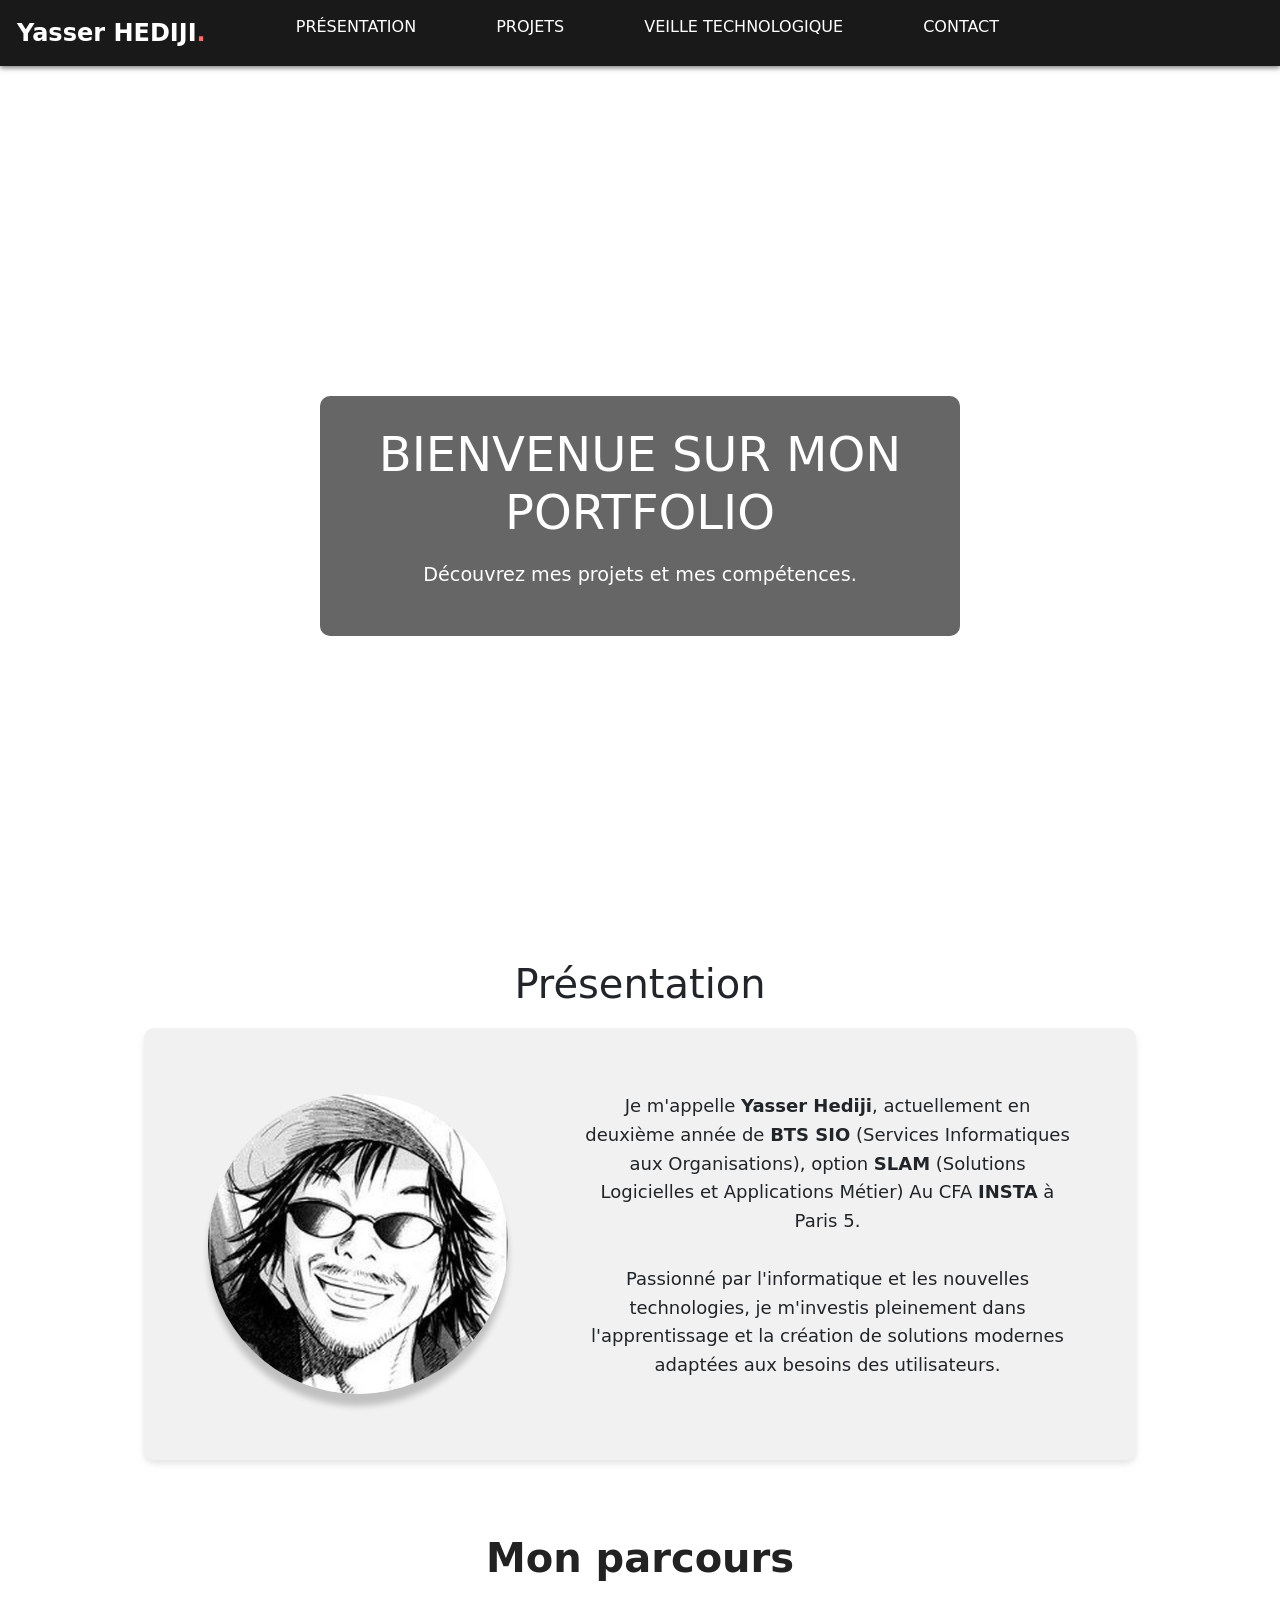
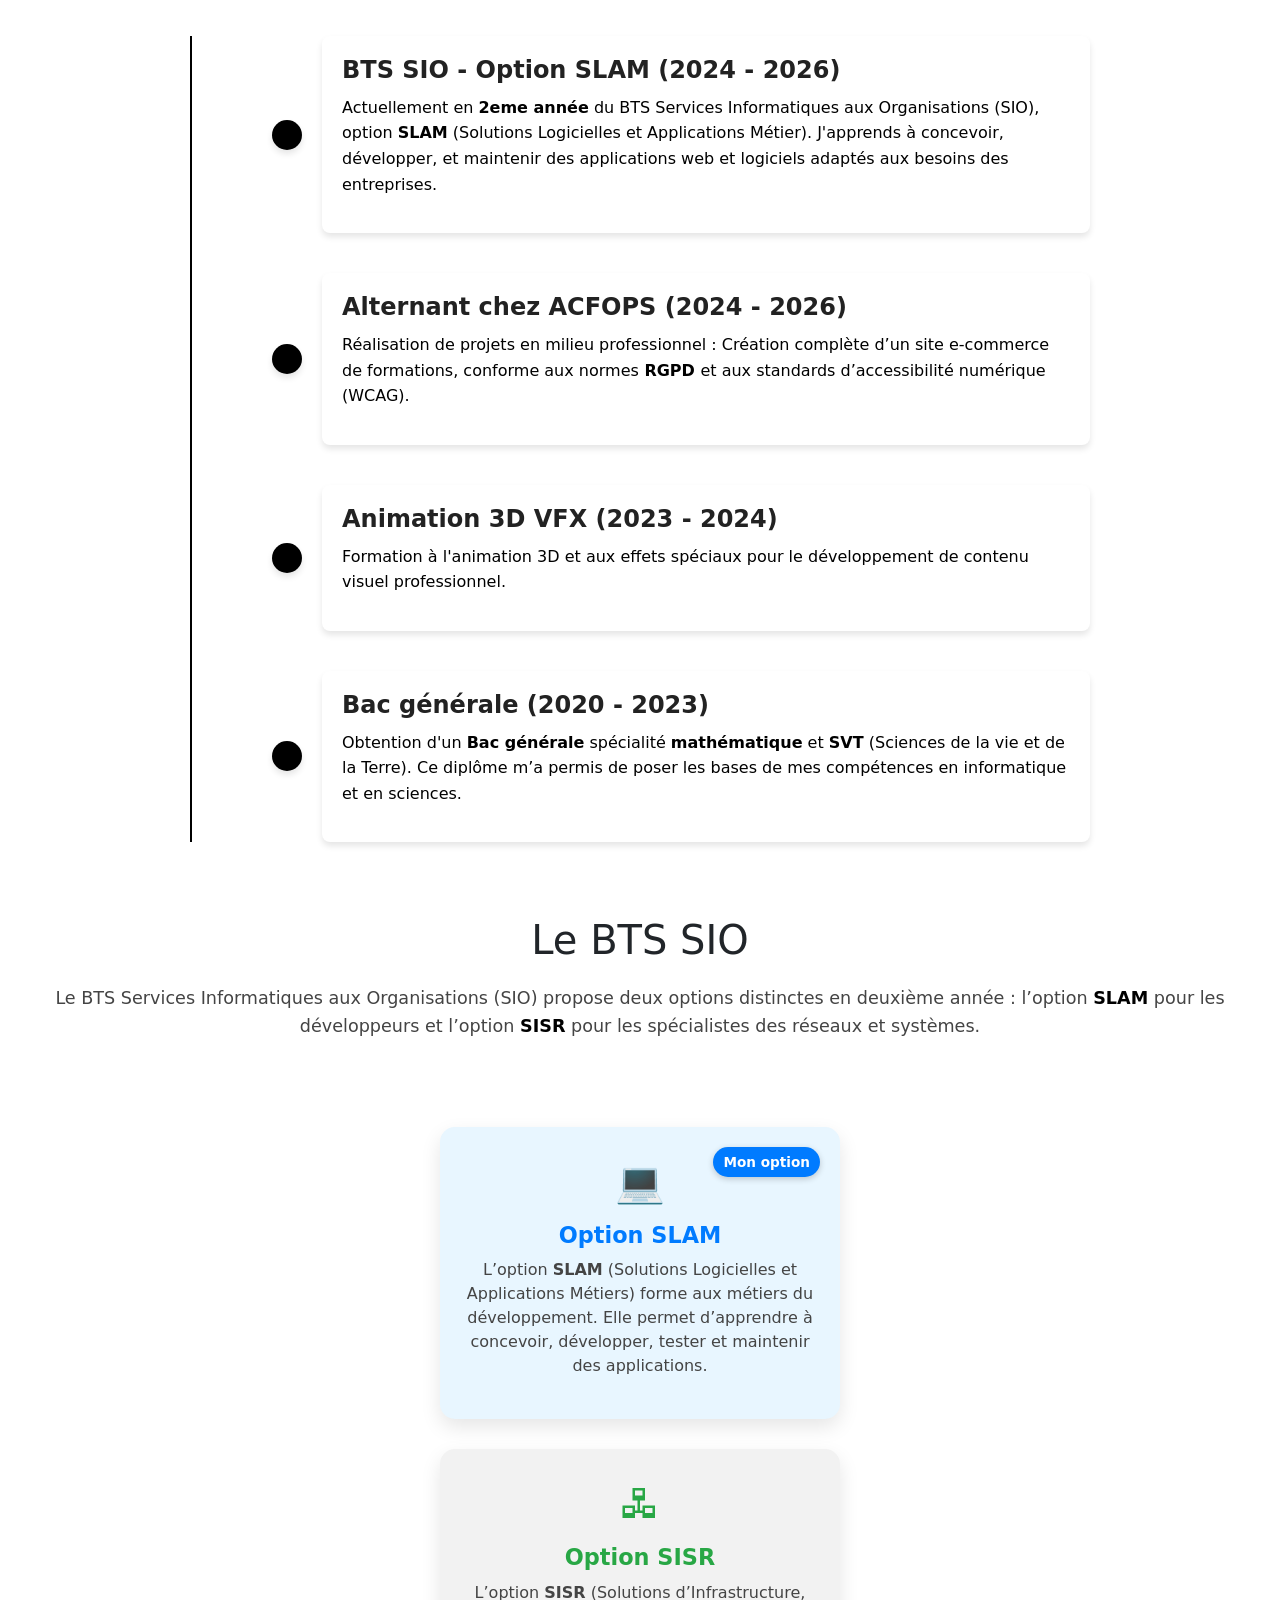
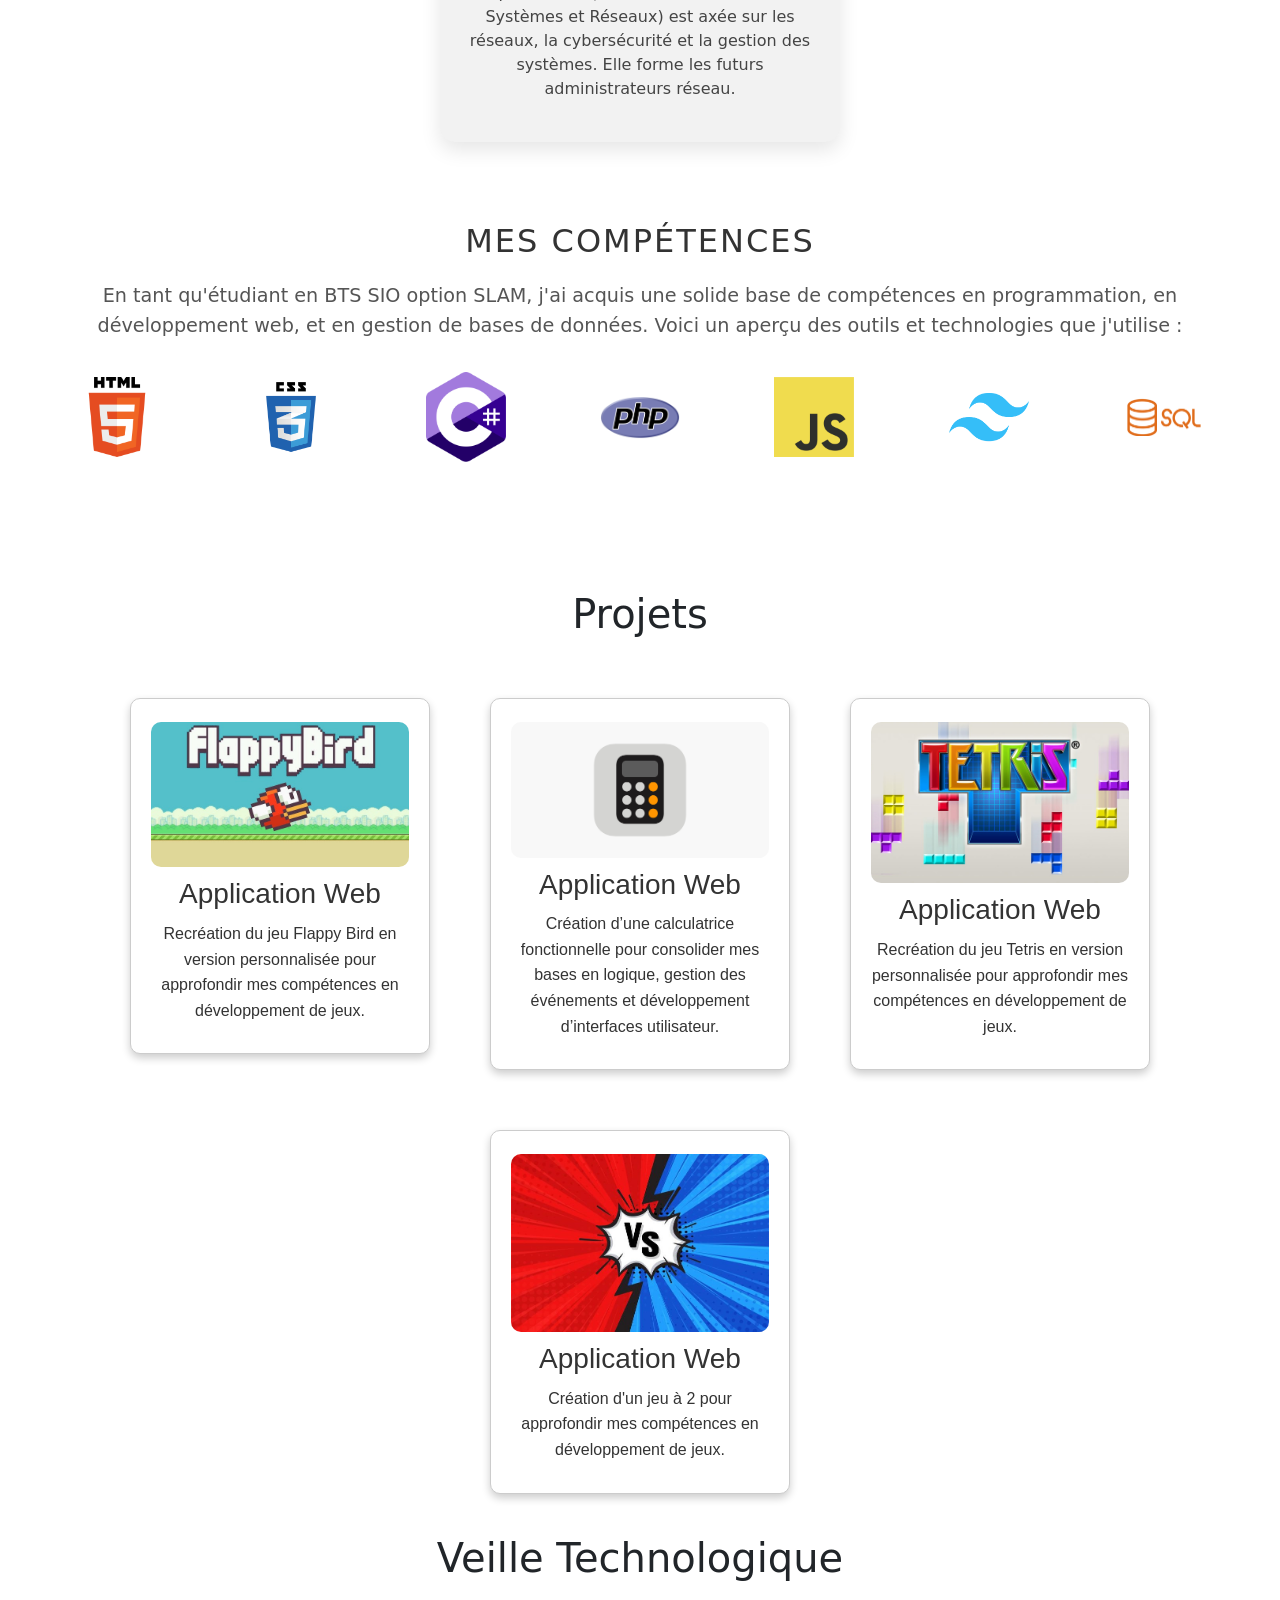
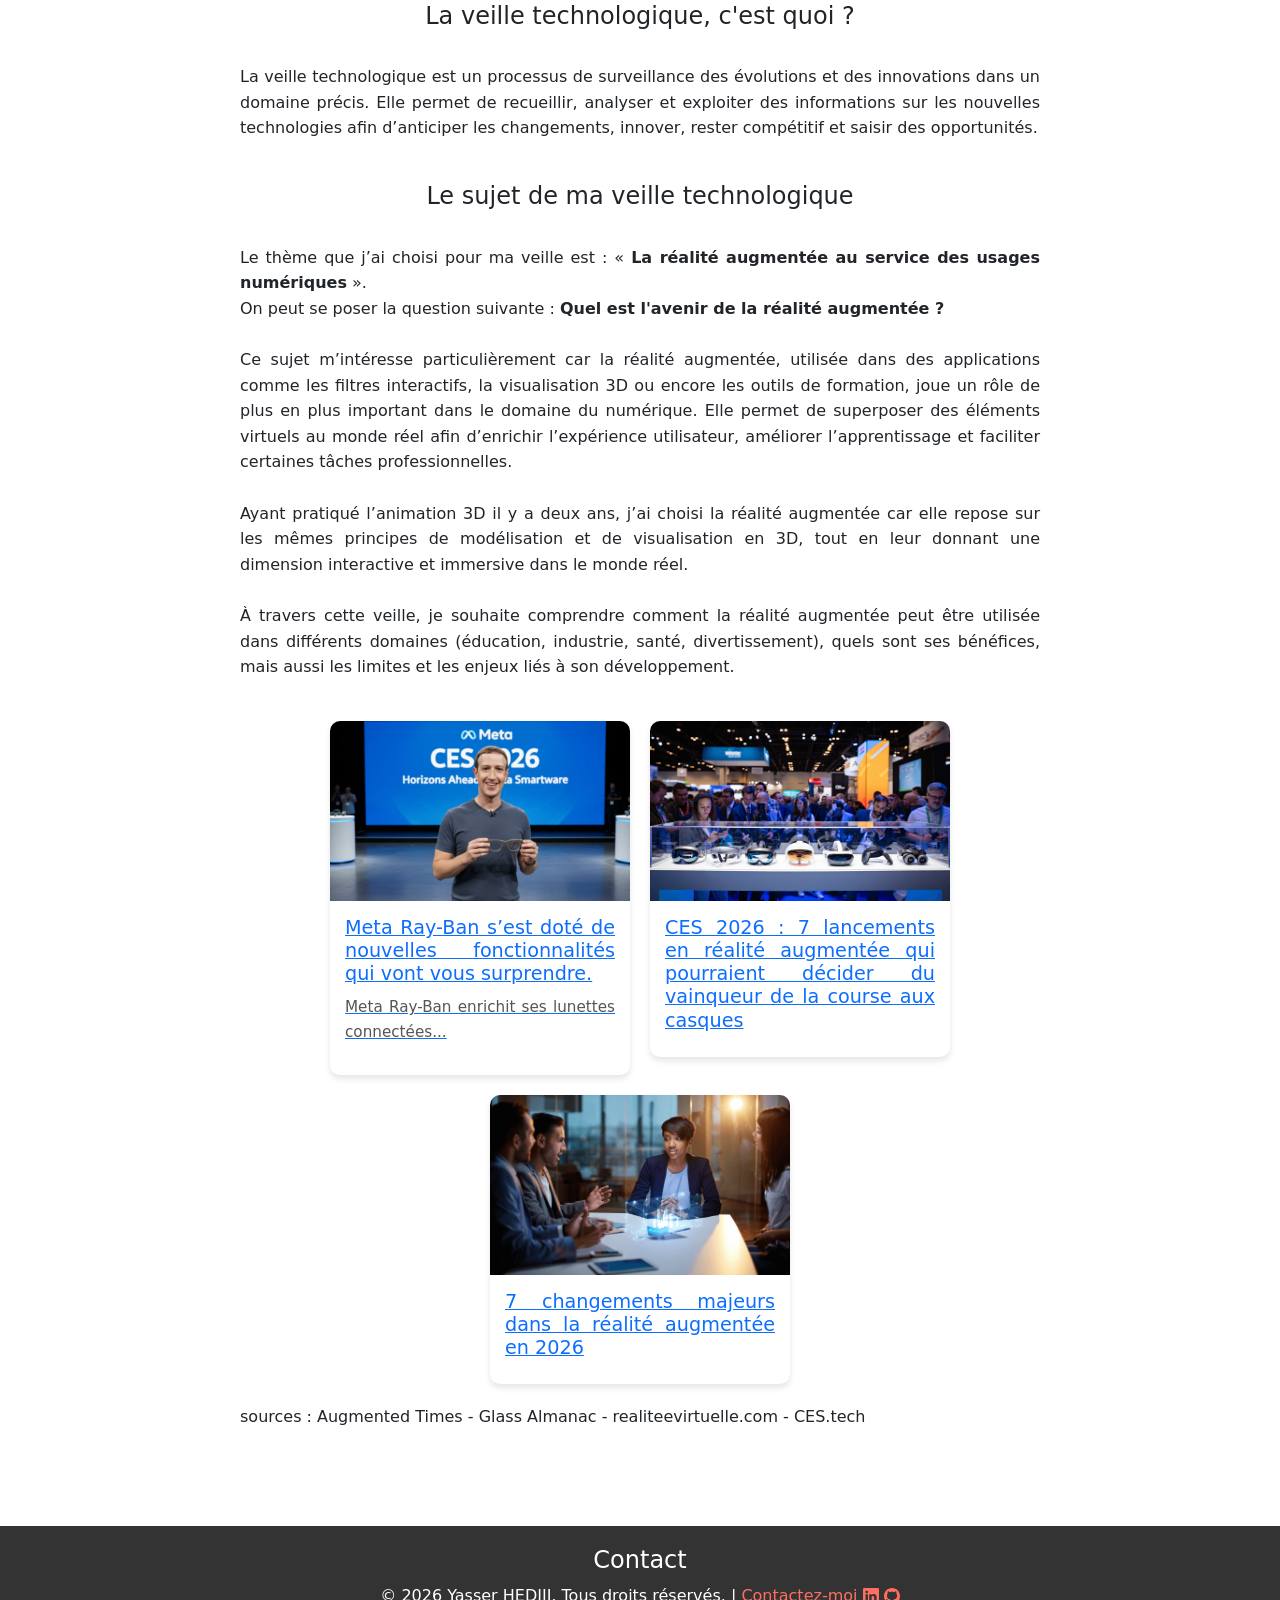
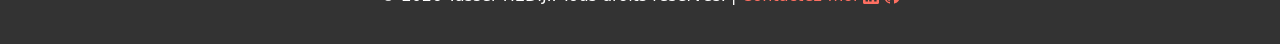
<file: index.html>
<!DOCTYPE html>
<html lang="fr">
<head>
    <meta charset="UTF-8">
    <meta name="viewport" content="width=device-width, initial-scale=1.0">
    <meta name="description" content="Portfolio de Yasser, Développeur web et Designer. Découvrez mes projets et mes compétences.">
    <title>Portfolio - Yasser</title>
    <link rel="stylesheet" href="style.css">
    <link href="https://cdn.jsdelivr.net/npm/bootstrap@5.3.3/dist/css/bootstrap.min.css" rel="stylesheet" integrity="sha384-QWTKZyjpPEjISv5WaRU9OFeRpok6YctnYmDr5pNlyT2bRjXh0JMhjY6hW+ALEwIH" crossorigin="anonymous">
    <script src="https://cdn.jsdelivr.net/npm/bootstrap@5.3.3/dist/js/bootstrap.bundle.min.js" integrity="sha384-YvpcrYf0tY3lHB60NNkmXc5s9fDVZLESaAA55NDzOxhy9GkcIdslK1eN7N6jIeHz" crossorigin="anonymous"></script>
    
</head>



<body>
    <!-- HEADER -->
    <header>
        <nav class="top-nav">
            <div class="nav-container">
                <div class="logo">
                    Yasser HEDIJI<span>.</span>
                </div>
                
                
                <ul class="nav-links">
                    <li><a href="#about">Présentation</a></li>
                    <li><a href="#projects">Projets </a> </li>
                    <li><a href="#veille">Veille technologique</a></li>
                    <li><a href="#contact">Contact</a></li>
                </ul>
            </div>
            
        </nav>
        <div class="hero-section">
            <video autoplay muted loop playsinline class="background-video">
                <source src="video.mp4" type="video/mp4">
                Votre navigateur ne supporte pas les vidéos HTML5.
            </video>
            <div class="hero-content">
                <h1>Bienvenue sur mon Portfolio</h1>
                <p>Découvrez mes projets et mes compétences.</p>
            </div>
        </div>
    </header>

    <!-- MAIN SECTION -->
    <main>
        <section class="main-section" id="about">
        
        </div>
        <!-- Texte de présentation -->

        <h2>Présentation</h2>
        <div class="about-text">
            <div style="display: flex; align-items: center; justify-content: center; text-align: center;">
    <div class="about-image">
        <img src="images/Kenji.jpg" alt="Photo de Yasser" class="profile-photo">
    </div>

    <p style="font-size: 18px; line-height: 1.6;">
        Je m'appelle <strong>Yasser Hediji</strong>, actuellement en deuxième année de <strong>BTS SIO</strong> (Services Informatiques aux Organisations), 
        option <strong>SLAM</strong> (Solutions Logicielles et Applications Métier) Au CFA <strong>INSTA</strong> à Paris 5.
        <br/>
        <br/>
        Passionné par l'informatique et les nouvelles technologies, je m'investis pleinement dans l'apprentissage et la création de solutions modernes adaptées aux besoins des utilisateurs.
        <br />
    </p>
</div>
            </div>
            <br/>
            <section class="mon-parcours" id="parcours">
                <h2>Mon parcours</h2>
                <br/>
                <div class="timeline">
                    <!-- Étape 1 -->
                    <div class="timeline-item">
                        <div class="timeline-icon">
                            <i class="bi bi-mortarboard"></i>
                        </div>
                        <div class="timeline-content">
                            <h3>BTS SIO - Option SLAM (2024 - 2026)</h3>
                            <p>Actuellement en <strong>2eme année</strong> du BTS Services Informatiques aux Organisations (SIO), option <strong>SLAM</strong> (Solutions Logicielles et Applications Métier). J'apprends à concevoir, développer, et maintenir des applications web et logiciels adaptés aux besoins des entreprises.</p>
                        </div>
                    </div>
                    <!-- Étape 2 -->
                    <div class="timeline-item">
                        <div class="timeline-icon">
                            <i class="bi bi-building"></i>
                        </div>
                        <div class="timeline-content">
                            <h3>Alternant chez ACFOPS (2024 - 2026)</h3>
                            <p>Réalisation de projets en milieu professionnel : Création complète d’un site e-commerce de formations, conforme aux normes<strong> RGPD </strong> et aux standards d’accessibilité numérique (WCAG).</p>
                        </div>
                    </div>
                    <div class="timeline-item">
                        <div class="timeline-icon">
                            <i class="bi bi-laptop"></i>
                        </div>
                        <div class="timeline-content">
                            <h3>Animation 3D VFX (2023 - 2024)</h3>
                            <p>Formation à l'animation 3D et aux effets spéciaux pour le développement de contenu visuel professionnel.</p>
                        </div>
                    </div>
                    <!-- Étape 3 -->
                    <div class="timeline-item">
                        <div class="timeline-icon">
                            <i class="bi bi-laptop"></i>
                        </div>
                        <div class="timeline-content">
                            <h3>Bac générale (2020 - 2023)</h3>
                            <p>Obtention d'un <strong>Bac générale</strong> spécialité <strong>mathématique</strong> et <strong>SVT</strong> (Sciences de la vie et de la Terre). 
                                Ce diplôme m’a permis de poser les bases de mes compétences en informatique et en sciences.</p>
                        </div>
                    </div>
                </div>
            </section>
        <br />

        
        <section class="bts-presentation">
        <h2>Le BTS SIO</h2>
        <div class="bts-content" style="display: flex; flex-direction: column; align-items: center;">
            <div class="bts-text" style="text-align: center; margin-bottom: 40px;">
                <p>
                Le BTS Services Informatiques aux Organisations (SIO) propose deux options distinctes en deuxième année :
                l’option <strong>SLAM</strong> pour les développeurs et l’option <strong>SISR</strong> pour les spécialistes des réseaux et systèmes.
                </p>
            </div>

        <div class="bts-cards-container" style="display: flex; flex-direction: column; gap: 30px; align-items: center; width: 100%;">
            
            <!-- Carte SLAM -->
            <div class="bts-card slam" style="width: 90%; max-width: 400px; background: #e8f6ff; border-radius: 15px; padding: 25px; box-shadow: 0 8px 20px rgba(0,0,0,0.1); position: relative; text-align: center;">
                <div style="font-size: 2.5rem; color: #007bff; margin-bottom: 10px;">
                    💻
                </div>
                <h3 style="color: #007bff;">Option SLAM</h3>
                <p>
                    L’option <strong>SLAM</strong> (Solutions Logicielles et Applications Métiers) forme aux métiers du développement. 
                    Elle permet d’apprendre à concevoir, développer, tester et maintenir des applications.
                </p>
                <span style="position: absolute; top: 20px; right: 20px; background-color: #007bff; color: white; padding: 5px 10px; border-radius: 20px; font-size: 0.85rem;">
                    Mon option
                </span>
            </div>

            <!-- Carte SISR -->
            <div class="bts-card sisr" style="width: 90%; max-width: 400px; background: #f2f2f2; border-radius: 15px; padding: 25px; box-shadow: 0 8px 20px rgba(0,0,0,0.1); text-align: center;">
                <div style="font-size: 2.5rem; color: #28a745; margin-bottom: 10px;">
                    🖧
                </div>
                <h3 style="color: #28a745;">Option SISR</h3>
                <p>
                    L’option <strong>SISR</strong> (Solutions d’Infrastructure, Systèmes et Réseaux) est axée sur les réseaux, la cybersécurité et la gestion des systèmes. 
                    Elle forme les futurs administrateurs réseau.
                </p>
            </div>

                </div>
            </div>
        </section>
        
        


        <section class="main-section" id="skills">
            <h2>Mes Compétences</h2>
            <div class="skills-intro">
                <p>
                    En tant qu'étudiant en BTS SIO option SLAM, j'ai acquis une solide base de compétences en programmation, en développement web, 
                    et en gestion de bases de données. Voici un aperçu des outils et technologies que j'utilise :
                </p>
            </div>
            <div class="skills-logos">
                <img src="images/image-projets/HTML5_logo_and_wordmark.svg.png"alt="HTML5" title="HTML5">
                <img src="images/image-projets/css3-logo-png-transparent.png" alt="CSS3" title="CSS3">
                <img src="images/image-projets/Logo_C_sharp.svg.png" alt="Csharp" title="Csharp">
                <img src="images/image-projets/terraform-logo.png" alt="PHP" title="PHP">
                <img src="images/image-projets/Ansible_Logo.png" alt="JavaScript" title="JavaScript">
                <img src="images/image-projets/SQLite370.svg.png" alt="Tailwind" title="Tailwind">
                <img src="images/image-projets/Sql_data_base_with_logo.svg.png" alt="SQL" title="SQL">
                
            </div>
        </section>
        


        <br/>
        <br/>

        <section class="projects" id="projects">
            <h2>Projets</h2>
        
            <div class="project-container">
        
                <a href="projets/Flappy/index.html" target="_blank" rel="noopener noreferrer">
                    <div class="project-card">
                        <img src="images/image-projets/hq720.jpg" alt="Projet 1">
                        <h3>Application Web</h3>
                        <p>Recréation du jeu Flappy Bird en version personnalisée pour approfondir mes compétences en développement de jeux.</p>
                    </div>
                </a>
        
                <a href="projets/Calculatrice/calculatrice.html" target="_blank" rel="noopener noreferrer">
                    <div class="project-card">
                        <img src="images/image-projets/1200x630wa.png" alt="Projet 2">
                        <h3>Application Web</h3>
                        <p>Création d’une calculatrice fonctionnelle pour consolider mes bases en logique, gestion des événements et développement d’interfaces utilisateur.</p>
                    </div>
                </a>
        
                <a href="projets/Projet_tetris/index.html" target="_blank" rel="noopener noreferrer">
                    <div class="project-card">
                        <img src="images/image-projets/Tetris-01.jpg" alt="Projet 3">
                        <h3>Application Web</h3>
                        <p>Recréation du jeu Tetris en version personnalisée pour approfondir mes compétences en développement de jeux.</p>
                    </div>
                </a>
                <a href="projets/index.php" target="_blank" rel="noopener noreferrer">
                    <div class="project-card">
                        <img src="images/image-projets/1v1.jpg" alt="Projet 4">
                        <h3>Application Web</h3>
                        <p>Création d'un jeu à 2 pour approfondir mes compétences en développement de jeux.</p>
                    </div>
                </a>
        
            </div>
        
        </section>
    <section class="main-veille" id="veille" style="max-width: 1200px; margin: 0 auto; line-height: 1.6; text-align: justify;">
    <h2 style="text-align: center; margin-bottom: 20px;">Veille Technologique</h2>

    <div style="display: flex; justify-content: center; align-items: center; margin: 20px 0;">

        <div style="display: flex; flex-direction: column; align-items: center; width: 100%;">
            <h4>La veille technologique, c'est quoi ?</h4><br>
            <div style="max-width: 800px;">
                <p>
                    La veille technologique est un processus de surveillance des évolutions et des innovations dans un domaine précis. Elle permet de recueillir, analyser et exploiter des informations sur les nouvelles technologies afin d’anticiper les changements, innover, rester compétitif et saisir des opportunités.<br><br>
                    <h4>Le sujet de ma veille technologique</h4><br>
                    Le thème que j’ai choisi pour ma veille est : « <strong>La réalité augmentée au service des usages numériques</strong> ».<br>
                    On peut se poser la question suivante : <strong>Quel est l'avenir de la réalité augmentée ?</strong><br><br>
                    Ce sujet m’intéresse particulièrement car la réalité augmentée, utilisée dans des applications comme les filtres interactifs, la visualisation 3D ou encore les outils de formation, joue un rôle de plus en plus important dans le domaine du numérique. Elle permet de superposer des éléments virtuels au monde réel afin d’enrichir l’expérience utilisateur, améliorer l’apprentissage et faciliter certaines tâches professionnelles.<br><br>
                    Ayant pratiqué l’animation 3D il y a deux ans, j’ai choisi la réalité augmentée car elle repose sur les mêmes principes de modélisation et de visualisation en 3D, tout en leur donnant une dimension interactive et immersive dans le monde réel.
                    <br><br>
                    À travers cette veille, je souhaite comprendre comment la réalité augmentée peut être utilisée dans différents domaines (éducation, industrie, santé, divertissement), quels sont ses bénéfices, mais aussi les limites et les enjeux liés à son développement.
                    <br><br>
                </p>
                <div class="veille-cards-container">
                    <a href="https://realitevirtuelle.com/meta-ray-ban-fonctionnalites/?utm_source=chatgpt.com" target="_blank" rel="noopener noreferrer">
                        <div class="veille-card">
                            <img src="images/image-projets/meta.webp" alt="Meta Ray-Ban">
                            <div class="veille-card-content">
                                <h3>Meta Ray-Ban s’est doté de nouvelles fonctionnalités qui vont vous surprendre.</h3>
                                <p>Meta Ray-Ban enrichit ses lunettes connectées...</p>
                            </div>
                        </div>
                    </a>
                    <a href="https://glassalmanac.com/7-ar-launches-at-ces-2026-that-reveal-who-wins-the-headset-race-in-2026/?utm_source=chatgpt.com" target="_blank" rel="noopener noreferrer">
                        <div class="veille-card">
                            <img src="images/image-projets/glasses.png" alt="CES 2026">
                            <div class="veille-card-content">
                                <h3>CES 2026 : 7 lancements en réalité augmentée qui pourraient décider du vainqueur de la course aux casques</h3>
                            </div>
                        </div>
                    </a>
                    <a href="https://glassalmanac.com/7-augmented-reality-shifts-in-2026-revealed-heres-what-changes-now/?utm_source=chatgpt.com" target="_blank" rel="noopener noreferrer">
                        <div class="veille-card">
                            <img src="images/image-projets/2026.png" alt="AR 2026">
                            <div class="veille-card-content">
                                <h3>7 changements majeurs dans la réalité augmentée en 2026</h3>
                            </div>
                        </div>
                    </a>
                </div>
                <p style="margin-top:20px;">sources : Augmented Times - Glass Almanac - realiteevirtuelle.com - CES.tech</p>
            </div>
        </div>
</div>


    </main>

    <footer id="contact">
        <h2>Contact</h2>
        <p>© 2026 Yasser HEDIJI. Tous droits réservés. | <a href="mailto:yasser.hediji@gmail.com">Contactez-moi</a><a href="https://www.linkedin.com" target="_blank" rel="noopener noreferrer" aria-label="Lien vers mon profil LinkedIn">
            <svg xmlns="http://www.w3.org/2000/svg" width="16" height="16" fill="currentColor" class="bi bi-linkedin" viewBox="0 0 16 16">
                <path d="M0 1.146C0 .513.526 0 1.175 0h13.65C15.474 0 16 .513 16 1.146v13.708c0 .633-.526 1.146-1.175 1.146H1.175C.526 16 0 15.487 0 14.854zm4.943 12.248V6.169H2.542v7.225zm-1.2-8.212c.837 0 1.358-.554 1.358-1.248-.015-.709-.52-1.248-1.342-1.248S2.4 3.226 2.4 3.934c0 .694.521 1.248 1.327 1.248zm4.908 8.212V9.359c0-.216.016-.432.08-.586.173-.431.568-.878 1.232-.878.869 0 1.216.662 1.216 1.634v3.865h2.401V9.25c0-2.22-1.184-3.252-2.764-3.252-1.274 0-1.845.7-2.165 1.193v.025h-.016l.016-.025V6.169h-2.4c.03.678 0 7.225 0 7.225z"/>
            </svg>
        </a>
        <a href="https://github.com" target="_blank" rel="noopener noreferrer" aria-label="Lien vers mon profil LinkedIn">
        <svg xmlns="http://www.w3.org/2000/svg" width="16" height="16" fill="currentColor" class="bi bi-github" viewBox="0 0 16 16">
            <path d="M8 0C3.58 0 0 3.58 0 8c0 3.54 2.29 6.53 5.47 7.59.4.07.55-.17.55-.38 0-.19-.01-.82-.01-1.49-2.01.37-2.53-.49-2.69-.94-.09-.23-.48-.94-.82-1.13-.28-.15-.68-.52-.01-.53.63-.01 1.08.58 1.23.82.72 1.21 1.87.87 2.33.66.07-.52.28-.87.51-1.07-1.78-.2-3.64-.89-3.64-3.95 0-.87.31-1.59.82-2.15-.08-.2-.36-1.02.08-2.12 0 0 .67-.21 2.2.82.64-.18 1.32-.27 2-.27s1.36.09 2 .27c1.53-1.04 2.2-.82 2.2-.82.44 1.1.16 1.92.08 2.12.51.56.82 1.27.82 2.15 0 3.07-1.87 3.75-3.65 3.95.29.25.54.73.54 1.48 0 1.07-.01 1.93-.01 2.2 0 .21.15.46.55.38A8.01 8.01 0 0 0 16 8c0-4.42-3.58-8-8-8"/>
        </svg>
        </a></p>
    </footer>
</body>
</file>
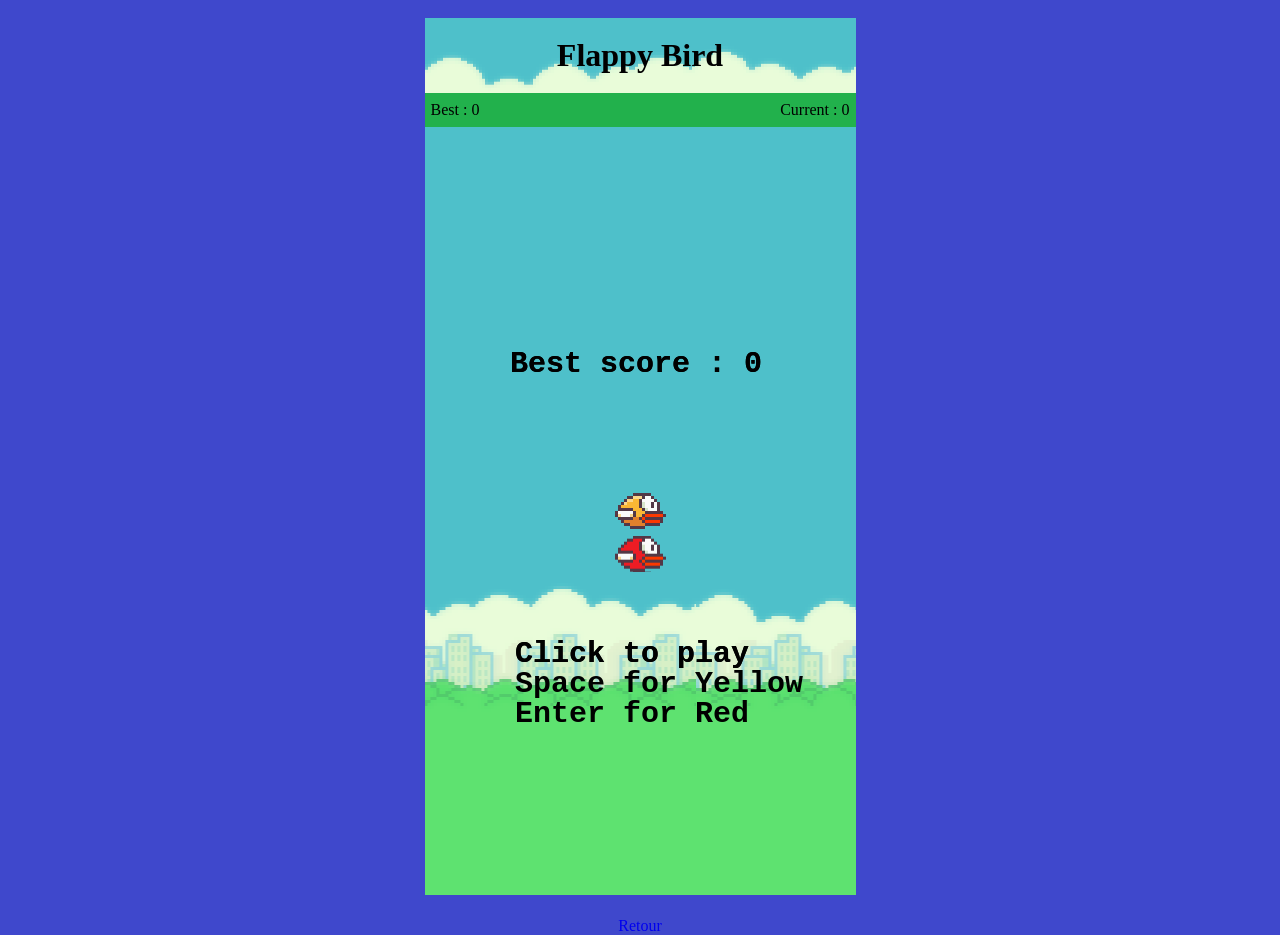
<file: projets/Flappy/index.html>
<!DOCTYPE html>
<html lang="fr">
    <head>
        <meta charset="UTF-8">
        <meta name="viewport" content="width=device, intial-scale=1.0">
        <meta http-equiv="X-UA-Compatible" content="ie=edge">
        
        <title>Flappy</title>

        <link href="styles.css" rel="stylesheet">
    </head>

    <body>
        <br>
        <header>
            <h1>Flappy Bird</h1>
            <div class="score-container">
                <div id="bestScore"></div>
                <div id="currentScore"></div>
            </div>
        </header>

        <canvas id="canvas" width="431" height="768"></canvas>

        <script src="script.js" type="text/javascript"></script>

        <br><br>
        <a style="text-decoration: none;" href="#">Retour</a>
    </body>
</html>
</file>
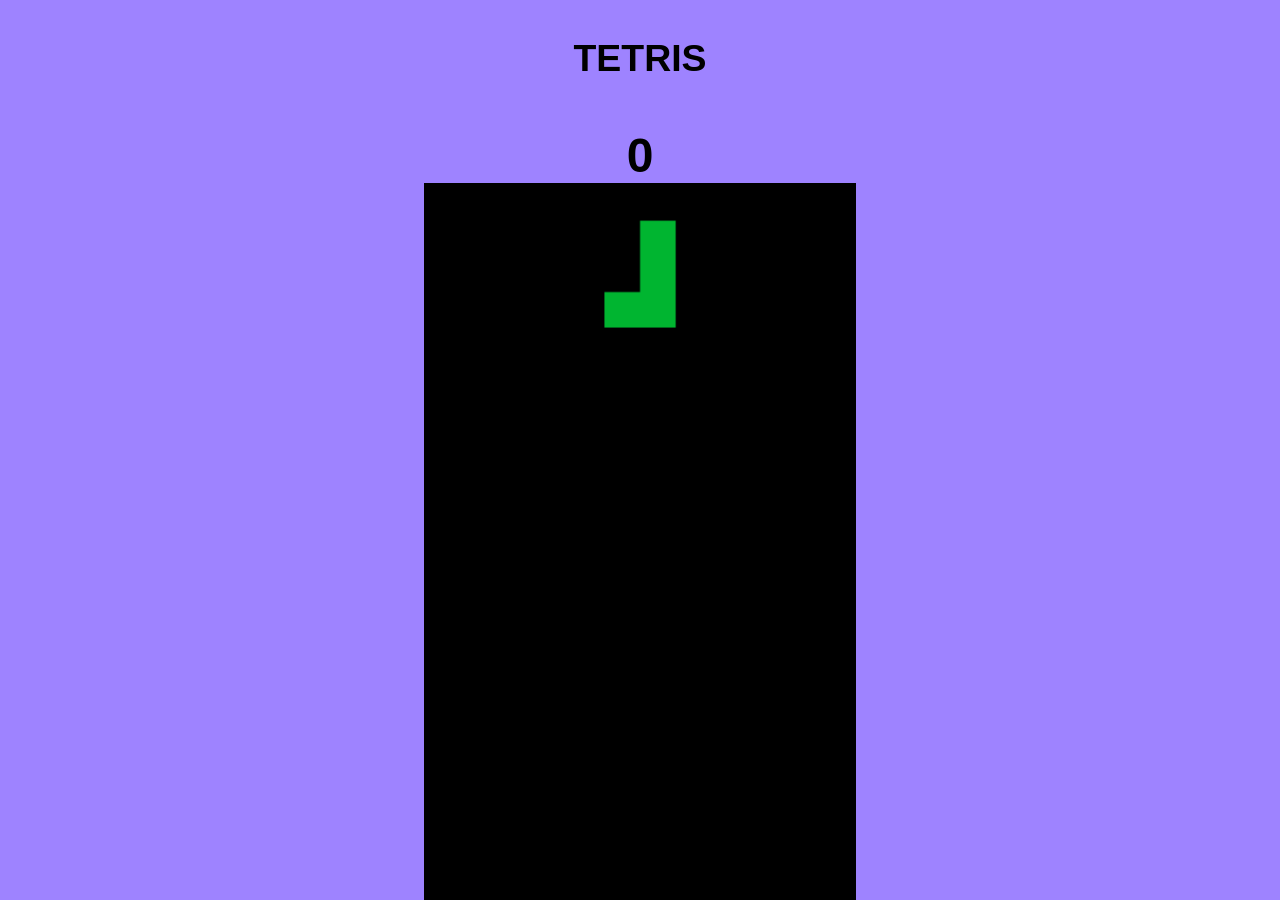
<file: projets/Projet_tetris/index.html>
<!DOCTYPE html>
<html lang="fr">
<head>
    <meta charset="UTF-8">
    <meta name="viewport" content="width-device-width, initial-scale-1.0">
    <title>TETRIS</title>
    <style>
        body{
            background: rgb(158, 131, 255);
            color: black;
            font-family: sans-serif;
            font-size: 2em;
            text-align: center;
            margin: 0;
            display: flex;
            flex-direction: column;
            align-items: center;
            justify-content: center;
            height: 100vh;
        }
        canvas{
            height: 90vh;
            max-width: 100%;
            border: 2px solid black;
        }
        #score {
            margin-top: 10px;
            font-size: 1.5em;
            font-weight: bold;
        }
    </style>
</head>
<body>
    <h3>TETRIS</h3>
    <div id="score">Score: 0</div>
    <canvas id="tetris" width="240" height="400"></canvas>

    <script src="tetris2.js"></script>
</body>
</html>
</file>
<file: style.css>
h4 {
    text-align: center;
    width: 100%;
}
html {
    scroll-behavior: smooth;
}

/* Général */
body {
    text-align: left; /* Texte aligné à gauche globalement */
    font-family: Arial, sans-serif;
    line-height: 1.6;
    margin: 0;
    padding: 0;
    background-color: #fff;
    color: #333;
}

h1, h2 {
    margin: 0;
    font-weight: 700;
}

p {
    line-height: 1.6;
}

/* Header */
header {
    position: relative;
    width: 100%;
    height: 100vh;
    overflow: hidden;
    color: #fff;
}

.top-nav {
    display:flex;
    justify-content: center; /* Centre tout le contenu */
    align-items:center;
    position: sticky;
    top: 0;
    width: 100%;    
    padding: 15px 17px;
    background-color: rgba(0, 0, 0, 0.9);
    z-index: 1000;
    box-shadow: 0 2px 5px rgba(0, 0, 0, 0.5);
    
}

.nav-links li a {
    text-decoration: none; /* Supprime le soulignement des liens */
    color: rgb(230, 9, 9); /* Couleur du texte */
    font-size: 1rem; /* Taille de la police */
    font-weight: 1000; /* Poids de la police */
    transition: color 0.3s ease; /* Animation sur le changement de couleur */
    
}

.nav-container {
    display: flex;
    justify-content:flex-start;
    align-items:start;
    width: 90%; /* Limite la largeur totale de la navigation */
    max-width: 1200px; /* Fixe une largeur maximum */
    margin-left: +800px;
    gap: 30px;
    
}

/* Style du dropdown */
.dropdown-menu {
    display: none;
    position: absolute;
    background: #0eb70c;
    list-style: none;
    top: 100%;
    left: 0;
    min-width: 150px;
    padding: 0;
    border-radius: 5px;
}

.dropdown-menu li {
    padding: 10px 15px;
}

.dropdown-menu li a {
   
    display: block;
}

.dropdown:hover .dropdown-menu {
    display: block;
}


.logo {
    display: flex; /* Permet de disposer les éléments en ligne */
    align-items: center; /* Aligne verticalement au centre */
    gap: 10px; /* Espace entre les éléments */
    margin: 0; /* Supprime les marges */
    padding: 0; /* Supprime les paddings */
    display: inline-block; /* Garde le logo en ligne avec d'autres éléments */
    left: 50; /* Place le logo tout à gauche */
}


.logo a:hover {
    transform: scale(5); /* Agrandissement au survol */
    color: #ff6f61; /* Couleur différente au survol */
}

/* Animation d'apparition */
.logo a svg {
    animation: fade-in 0.5s ease forwards;
    opacity: 0;
}

@keyframes fade-in {
    0% {
        transform: scale(0.8);
        opacity: 0;
    }
    100% {
        transform: scale(1);
        opacity: 1;
    }
}
/* Ajout d’un effet d’ombre au survol */
.logo a svg:hover {
    filter: drop-shadow(0 4px 6px rgba(0, 0, 0, 0.2));
}



.top-nav .logo {
    font-size: 1.5rem;
    font-weight: 700;
    color: #fff;
    margin-left: -800px;
}

.top-nav .logo span {
    color: #ff6f61;
}


.top-nav .nav-links {
    list-style: none;
    display: flex;
    gap: 20px;
    margin: 0;
    padding: 0;
}

.nav-links li a {
    text-decoration: none; /* Supprime le soulignement des liens */
    color: white; /* Couleur du texte */
    font-size: 1rem; /* Taille de la police */
    font-weight: 500; /* Poids du texte */
    text-transform: uppercase; /* Texte en majuscules */
    transition: color 0.3s ease; /* Animation pour le changement de couleur */
    margin-left: 60px; /*c'est pour mettre un espace entre chaque truc bref ta capté*/
}

.top-nav .nav-links li a:hover {
    color: #ff6f61;
}


.hero-section {
    width: 100%;
    height: 100vh;
    position: relative;
}

.background-video {
    position: absolute;
    top: 0;
    left: 0;
    width: 100%;
    height: 100%;
    object-fit: cover;
    z-index: -1;
}

.hero-content {
    position: absolute;
    top: 50%;
    left: 50%;
    transform: translate(-50%, -50%);
    text-align: center;
    background: rgba(0, 0, 0, 0.6);
    padding: 30px;
    border-radius: 10px;
}

.hero-content h1 {
    font-size: 3rem;
    margin-bottom: 20px;
    text-transform: uppercase;
}

.hero-content p {
    font-size: 1.2rem;
    line-height: 1.5;
    
}

/* Section Styles */
main {
    padding: 60px 20px;
}

h2{
    text-align: center;
}

h4{

    text-align: center;
}

/* Conteneur principal de la section */
.about-container {
    display: flex;
    flex-direction:row; /* Dispose les enfants en ligne (image à gauche, texte à droite) */
    align-items: center; /* Aligne verticalement l'image et le texte */
    gap: 20px; /* Espace entre l'image et le texte */
    margin: 20px 0;
}

/* Image de profil */
.about-image {
    flex-shrink: 0; /* Empêche l'image de rétrécir si l'écran est petit */
}

.profile-photo {
    width:300px; /* Taille de l'image */
    height: 300px;
    border-radius: 50%; /* Rend l'image circulaire */
    object-fit: cover; /* Maintient les proportions de l'image */
    box-shadow: 0 12px 6px rgba(0, 0, 0, 0.2); /* Ombre élégante */
    float: left;
    transition: transform 0.3s ease, box-shadow 0.3s ease; /* Transition fluide */
    margin-right: 75px;
}

/* Zoom au survol */
.profile-photo:hover {
    transform: scale(1.1);
    box-shadow: 0 8px 12px rgba(0, 0, 0, 0.3);
}

/* Texte */
.about-text {
    width: 80%; /* Limite la largeur du paragraphe */
    margin: 0 auto; /* Centre le paragraphe horizontalement */
    text-align: justify; /* Justifie le texte pour aligner les bords gauche et droit */
    line-height: 1.8; /* Espacement entre les lignes */
    padding: 4rem; /* Espacement interne pour donner de la "respiration" */
    background-color: #f1f1f1; /* Couleur de fond pour rendre le texte plus lisible */
    border-radius: 10px; /* Coins arrondis pour un effet moderne */
    box-shadow: 0 4px 6px rgba(0, 0, 0, 0.1); /* Ombre légère */

    
}

/* Titre secondaire */
.about-text h3 {
    margin-top: 20px;
    font-size: 1.5rem;
    color: #333;
}

.mon-parcours {
    padding: 50px 20px;
    
    color: #333;
    text-align: center;
}

.mon-parcours h2 {
    font-size: 2.5rem;
    font-weight: bold;
    margin-bottom: 30px;
    color: #222;
}

/* Timeline container */
.timeline {
    display: flex;
    flex-direction: column;
    align-items: center;
    gap: 40px;
    max-width: 900px;
    margin: 0 auto;
    position: relative;
    padding-left: 50px;
    border-left: 2px solid #000000; /* Ligne verticale */
    
}

/* Timeline item */
.timeline-item {
    display: flex;
    align-items: center;
    gap: 20px;
    width: 100%;
}

/* Timeline icon */
.timeline-icon {
    flex-shrink: 0;
    width: 30px;
    height: 30px;
    background-color: #000000;
    color: #fff;
    display: flex;
    align-items: center;
    justify-content: center;
    border-radius: 50%;
    font-size: 1.5rem;
    box-shadow: 0 4px 6px rgba(0, 0, 0, 0.1);
    margin-left: 30px;
}

/* Timeline content */
.timeline-content {
    background-color: #fff;
    border-radius: 8px;
    padding: 20px;
    box-shadow: 0 4px 6px rgba(0, 0, 0, 0.1);
    text-align: left;
    transition: transform 0.3s ease, box-shadow 0.3s ease; /* Transition fluide */
}

.timeline-content h3 {
    font-size: 1.5rem;
    font-weight: bold;
    margin-bottom: 10px;
    color: #222;
}

.timeline-content p {
    font-size: 1rem;
    line-height: 1.6;
    color: #000000;
}

.timeline-content:hover {
    transform: translateY(-10px);
    box-shadow: 0 8px 16px rgba(0, 0, 0, 0.3);
}

/* Responsive design */
@media (max-width: 768px) {
    .timeline {
        padding-left: 15px;
    }

    .timeline-item {
        flex-direction: column;
        align-items: flex-start;
        gap: 10px;
    }

    .timeline-content {
        text-align: left;
    }
}



/* Section BTS */

.bts-card h3 {
    font-size: 1.4rem;
    margin-bottom: 10px;
    font-weight: bold;
}

.bts-card p {
    font-size: 1rem;
    color: #444;
    line-height: 1.5;
}

.bts-card span {
    font-weight: bold;
    box-shadow: 0 2px 6px rgba(0, 0, 0, 0.2);
}


#bts-presentation {
    padding: 50px 20px;
  
    border-radius: 10px;
    margin: 30px 0;
    
}

#bts-presentation h2 {
    text-align: center;
    font-size: 2rem;
    margin-bottom: 20px;
    color: #000000;
    text-transform: uppercase;
    letter-spacing: 2px;
}

.bts-content {
    display: flex;
    flex-wrap: wrap; /* S'adapte sur petits écrans */
    align-items: center;
    gap: 30px;
    justify-content: space-between;
}

.bts-text {
    flex: 1;
    min-width: 300px;
    font-size: 1.1rem;
    line-height: 1.8;
    color: #444;
}

.bts-text strong {
    color: #000000;
}

.bts-text ul {
    margin-top: 15px;
    padding-left: 20px;
}

.bts-text li {
    margin-bottom: 10px;
  
}

.bts-image {
    flex: 1;
    min-width: 300px;
    display: flex;
    justify-content: center;
    align-items: center;
}

.bts-image img {
    max-width: 100%;
    height: auto;
    border-radius: 10px;
    box-shadow: 0 4px 8px rgba(0, 0, 0, 0.2);
    transition: transform 0.3s ease;
}

.bts-image img:hover {
    transform: scale(1.05); /* Zoom léger au survol */
}

/* Responsive pour petits écrans */
@media (max-width: 768px) {
    .about-container {
        flex-direction: column; /* Empile l'image et le texte sur petits écrans */
        text-align: center; /* Centre le contenu */
    }

    .about-image {
        margin-bottom: 20px;
    }
}



/* Section Skills */
#skills {
    padding: 50px 20px;
    
    border-radius: 10px;
    margin: 30px 0;
    
}


#skills h2 {
    text-align: center;
    font-size: 2rem;
    margin-bottom: 20px;
    color: #333;
    text-transform: uppercase;
    letter-spacing: 2px;
}

.skills-intro {
    text-align: center;
    font-size: 1.2rem;
    color: #555;
    line-height: 1.8;
    margin-bottom: 30px;
    margin: 5px;
}

.skills-logos {
    display: grid;
    grid-template-columns: repeat(auto-fit, minmax(100px, 1fr));
    gap: 20px;
    justify-items: center;
    align-items: center;
}

.skills-logos img {
    max-width: 80px;
    transition: transform 0.3s ease, box-shadow 0.3s ease;
    
}

.skills-logos img:hover {
    transform: scale(1.1);
    filter: grayscale(0%);
    
}




/* Section projet */

main h2 {
    font-size: 2.5rem;
    margin-bottom: 20px;
}

.project-card {
    display: inline-block;
    margin: 20px;
    padding: 20px;
    border: 1px solid #ccc;
    border-radius: 10px;
    width: 300px;
    text-align: left;
    background: #fff;
    box-shadow: 0 4px 8px rgba(0, 0, 0, 0.2);
    transition: transform 0.3s ease, box-shadow 0.3s ease;
    cursor: pointer;
    text-decoration: none;

}

.project-card h3,
.project-card p {
    margin: 10px 0; /* Ajoute un espace entre les textes */
    color: #333; /* Couleur du texte */
    font-family: 'Roboto', sans-serif; /* Police moderne */
}


    
    
    




.project-card img {
    max-width: 100%;
    border-radius: 10px;
    margin-top: 3px;
}

.project-card:hover {
    transform: translateY(-10px);
    box-shadow: 0 8px 16px rgba(0, 0, 0, 0.3);
}

/* Footer */
footer {
    background: #333;
    color: #fff;
    padding: 20px 0;
    text-align: center;
}

footer h2 {
    font-size: 1.5rem;
}

footer a {
    color: #ff6f61;
    text-decoration: none;
}

html {
    scroll-behavior: smooth;
}

/* Général */
body {
    margin: 0;
    font-family: 'Roboto', sans-serif;
    color: #333;
}

h1, h2 {
    margin: 0;
    font-weight: 700;
}

p {
    line-height: 1.6;
    
  
}

/* Header */
header {
    position: relative;
    width: 100%;
    height: 100vh;
    overflow: hidden;
    color: #fff;
}

.top-nav {
    display:flex;
    justify-content: center; /* Centre tout le contenu */
    align-items:center;
    position: sticky;
    top: 0;
    width: 100%;    
    padding: 15px 17px;
    background-color: rgba(0, 0, 0, 0.9);
    z-index: 1000;
    box-shadow: 0 2px 5px rgba(0, 0, 0, 0.5);
    
}

.nav-links li a {
    text-decoration: none; /* Supprime le soulignement des liens */
    color: rgb(230, 9, 9); /* Couleur du texte */
    font-size: 1rem; /* Taille de la police */
    font-weight: 1000; /* Poids de la police */
    transition: color 0.3s ease; /* Animation sur le changement de couleur */
    
}

.nav-container {
    display: flex;
    justify-content:flex-start;
    align-items:start;
    width: 90%; /* Limite la largeur totale de la navigation */
    max-width: 1200px; /* Fixe une largeur maximum */
    margin-left: +800px;
    gap: 30px;
    
}

/* Style du dropdown */
.dropdown-menu {
    display: none;
    position: absolute;
    background: #0eb70c;
    list-style: none;
    top: 100%;
    left: 0;
    min-width: 150px;
    padding: 0;
    border-radius: 5px;
}

.dropdown-menu li {
    padding: 10px 15px;
}

.dropdown-menu li a {
   
    display: block;
}

.dropdown:hover .dropdown-menu {
    display: block;
}


.logo {
    display: flex; /* Permet de disposer les éléments en ligne */
    align-items: center; /* Aligne verticalement au centre */
    gap: 10px; /* Espace entre les éléments */
    margin: 0; /* Supprime les marges */
    padding: 0; /* Supprime les paddings */
    display: inline-block; /* Garde le logo en ligne avec d'autres éléments */
    left: 50; /* Place le logo tout à gauche */
}


.logo a:hover {
    transform: scale(5); /* Agrandissement au survol */
    color: #ff6f61; /* Couleur différente au survol */
}

/* Animation d'apparition */
.logo a svg {
    animation: fade-in 0.5s ease forwards;
    opacity: 0;
}

@keyframes fade-in {
    0% {
        transform: scale(0.8);
        opacity: 0;
    }
    100% {
        transform: scale(1);
        opacity: 1;
    }
}
/* Ajout d’un effet d’ombre au survol */
.logo a svg:hover {
    filter: drop-shadow(0 4px 6px rgba(0, 0, 0, 0.2));
}



.top-nav .logo {
    font-size: 1.5rem;
    font-weight: 700;
    color: #fff;
    margin-left: -800px;
}

.top-nav .logo span {
    color: #ff6f61;
}


.top-nav .nav-links {
    list-style: none;
    display: flex;
    gap: 20px;
    margin: 0;
    padding: 0;
}

.nav-links li a {
    text-decoration: none; /* Supprime le soulignement des liens */
    color: white; /* Couleur du texte */
    font-size: 1rem; /* Taille de la police */
    font-weight: 500; /* Poids du texte */
    text-transform: uppercase; /* Texte en majuscules */
    transition: color 0.3s ease; /* Animation pour le changement de couleur */
    margin-left: 60px; /*c'est pour mettre un espace entre chaque truc bref ta capté*/
}

.top-nav .nav-links li a:hover {
    color: #ff6f61;
}


.hero-section {
    width: 100%;
    height: 100vh;
    position: relative;
}

.background-video {
    position: absolute;
    top: 0;
    left: 0;
    width: 100%;
    height: 100%;
    object-fit: cover;
    z-index: -1;
}

.hero-content {
    position: absolute;
    top: 50%;
    left: 50%;
    transform: translate(-50%, -50%);
    text-align: center;
    background: rgba(0, 0, 0, 0.6);
    padding: 30px;
    border-radius: 10px;
}

.hero-content h1 {
    font-size: 3rem;
    margin-bottom: 20px;
    text-transform: uppercase;
}

.hero-content p {
    font-size: 1.2rem;
    line-height: 1.5;
    
}

/* Section Styles */
main {
    padding: 60px 20px;
    
}

h2{
    text-align: center;
}

/* Conteneur principal de la section */
.about-container {
    display: flex;
    flex-direction:row; /* Dispose les enfants en ligne (image à gauche, texte à droite) */
    align-items: center; /* Aligne verticalement l'image et le texte */
    gap: 20px; /* Espace entre l'image et le texte */
    margin: 20px 0;
}

/* Image de profil */
.about-image {
    flex-shrink: 0; /* Empêche l'image de rétrécir si l'écran est petit */
}

.profile-photo {
    width:300px; /* Taille de l'image */
    height: 300px;
    border-radius: 50%; /* Rend l'image circulaire */
    object-fit: cover; /* Maintient les proportions de l'image */
    box-shadow: 0 12px 6px rgba(0, 0, 0, 0.2); /* Ombre élégante */
    float: left;
    transition: transform 0.3s ease, box-shadow 0.3s ease; /* Transition fluide */
    margin-right: 75px;
}

/* Zoom au survol */
.profile-photo:hover {
    transform: scale(1.1);
    box-shadow: 0 8px 12px rgba(0, 0, 0, 0.3);
}

/* Texte */
.about-text {
    width: 80%; /* Limite la largeur du paragraphe */
    margin: 0 auto; /* Centre le paragraphe horizontalement */
    text-align: justify; /* Justifie le texte pour aligner les bords gauche et droit */
    line-height: 1.8; /* Espacement entre les lignes */
    padding: 4rem; /* Espacement interne pour donner de la "respiration" */
    background-color: #f1f1f1; /* Couleur de fond pour rendre le texte plus lisible */
    border-radius: 10px; /* Coins arrondis pour un effet moderne */
    box-shadow: 0 4px 6px rgba(0, 0, 0, 0.1); /* Ombre légère */

    
}

/* Titre secondaire */
.about-text h3 {
    margin-top: 20px;
    font-size: 1.5rem;
    color: #333;
}

.mon-parcours {
    padding: 50px 20px;
    
    color: #333;
    text-align: center;
}

.mon-parcours h2 {
    font-size: 2.5rem;
    font-weight: bold;
    margin-bottom: 30px;
    color: #222;
}

/* Timeline container */
.timeline {
    display: flex;
    flex-direction: column;
    align-items: center;
    gap: 40px;
    max-width: 900px;
    margin: 0 auto;
    position: relative;
    padding-left: 50px;
    border-left: 2px solid #000000; /* Ligne verticale */
    
}

/* Timeline item */
.timeline-item {
    display: flex;
    align-items: center;
    gap: 20px;
    width: 100%;
}

/* Timeline icon */
.timeline-icon {
    flex-shrink: 0;
    width: 30px;
    height: 30px;
    background-color: #000000;
    color: #fff;
    display: flex;
    align-items: center;
    justify-content: center;
    border-radius: 50%;
    font-size: 1.5rem;
    box-shadow: 0 4px 6px rgba(0, 0, 0, 0.1);
    margin-left: 30px;
}

/* Timeline content */
.timeline-content {
    background-color: #fff;
    border-radius: 8px;
    padding: 20px;
    box-shadow: 0 4px 6px rgba(0, 0, 0, 0.1);
    text-align: left;
    transition: transform 0.3s ease, box-shadow 0.3s ease; /* Transition fluide */
}

.timeline-content h3 {
    font-size: 1.5rem;
    font-weight: bold;
    margin-bottom: 10px;
    color: #222;
}

.timeline-content p {
    font-size: 1rem;
    line-height: 1.6;
    color: #000000;
}

.timeline-content:hover {
    transform: translateY(-10px);
    box-shadow: 0 8px 16px rgba(0, 0, 0, 0.3);
}

/* Responsive design */
@media (max-width: 768px) {
    .timeline {
        padding-left: 15px;
    }

    .timeline-item {
        flex-direction: column;
        align-items: flex-start;
        gap: 10px;
    }

    .timeline-content {
        text-align: left;
    }
}



/* Section BTS */
#bts-presentation {
    padding: 50px 20px;
  
    border-radius: 10px;
    margin: 30px 0;
    
}

#bts-presentation h2 {
    text-align: center;
    font-size: 2rem;
    margin-bottom: 20px;
    color: #000000;
    text-transform: uppercase;
    letter-spacing: 2px;
}

.bts-content {
    display: flex;
    flex-wrap: wrap; /* S'adapte sur petits écrans */
    align-items: center;
    gap: 30px;
    justify-content: space-between;
}

.bts-text {
    flex: 1;
    min-width: 300px;
    font-size: 1.1rem;
    line-height: 1.8;
    color: #444;
}

.bts-text strong {
    color: #000000;
}

.bts-text ul {
    margin-top: 15px;
    padding-left: 20px;
}

.bts-text li {
    margin-bottom: 10px;
  
}

.bts-image {
    flex: 1;
    min-width: 300px;
    display: flex;
    justify-content: center;
    align-items: center;
}

.bts-image img {
    max-width: 100%;
    height: auto;
    border-radius: 10px;
    box-shadow: 0 4px 8px rgba(0, 0, 0, 0.2);
    transition: transform 0.3s ease;
}

.bts-image img:hover {
    transform: scale(1.05); /* Zoom léger au survol */
}

/* Responsive pour petits écrans */
@media (max-width: 768px) {
    .about-container {
        flex-direction: column; /* Empile l'image et le texte sur petits écrans */
        text-align: center; /* Centre le contenu */
    }

    .about-image {
        margin-bottom: 20px;
    }
}



/* Section Skills */
#skills {
    padding: 50px 20px;
    
    border-radius: 10px;
    margin: 30px 0;
    
}

#skills h2 {
    text-align: center;
    font-size: 2rem;
    margin-bottom: 20px;
    color: #333;
    text-transform: uppercase;
    letter-spacing: 2px;
}

.skills-intro {
    text-align: center;
    font-size: 1.2rem;
    color: #555;
    line-height: 1.8;
    margin-bottom: 30px;
}

.skills-logos {
    display: grid;
    grid-template-columns: repeat(auto-fit, minmax(100px, 1fr));
    gap: 20px;
    justify-items: center;
    align-items: center;
}

.skills-logos img {
    max-width: 80px;
    transition: transform 0.3s ease, box-shadow 0.3s ease;
    
}

.skills-logos img:hover {
    transform: scale(1.1);
    filter: grayscale(0%);
    
}



/* Section projet */

main h2 {
    font-size: 2.5rem;
    margin-bottom: 20px;
    

}

.project-container {
    display: flex;
    flex-wrap: wrap; /* Les cartes vont à la ligne si besoin */
    justify-content: center; /* ✅ Centre horizontalement */
    gap: 20px;
    padding: 20px;
}


.project-card {
    display: inline-block;
    margin: 20px;
    padding: 20px;
    border: 1px solid #ccc;
    border-radius: 10px;
    width: 300px;
    text-align: center;
    background: #fff;
    box-shadow: 0 4px 8px rgba(0, 0, 0, 0.2);
    transition: transform 0.3s ease, box-shadow 0.3s ease;
    cursor: pointer;
    text-decoration: none;
   
}

.project-card h3,
.project-card p {
    margin: 10px 0; /* Ajoute un espace entre les textes */
    color: #333; /* Couleur du texte */
    font-family: 'Roboto', sans-serif; /* Police moderne */
}


    
    
    




.project-card img {
    max-width: 100%;
    border-radius: 10px;
    margin-top: 3px;
}

.project-card:hover {
    transform: translateY(-10px);
    box-shadow: 0 8px 16px rgba(0, 0, 0, 0.3);
}

/* Footer */
footer {
    background: #333;
    color: #fff;
    padding: 20px 0;
    text-align: center;
}

footer h2 {
    font-size: 1.5rem;
}

footer a {
    color: #ff6f61;
    text-decoration: none;

}



/* Cartes pour les articles de veille technologique */

.veille-section {
    padding: 40px;
    background-color: #ffffff;
  }
  
  .veille-section h2 {
    text-align: center;
    margin-bottom: 30px;
  }
  
  .veille-cards-container {
    display: flex;
    flex-wrap: wrap;
    gap: 20px;
    justify-content: center;
  }
  
  .veille-card {
    background-color: #fff;
    border-radius: 10px;
    box-shadow: 0 4px 6px rgba(0, 0, 0, 0.1);
    overflow: hidden;
    width: 300px;
    transition: transform 0.3s;
  }
  
  .veille-card:hover {
    transform: translateY(-5px);
  }
  
  .veille-card img {
    width: 100%;
    height: 180px;
    object-fit: cover;
  }
  
  .veille-card-content {
    padding: 15px;
  }
  
  .veille-card-content h3 {
    font-size: 1.2rem;
    margin-bottom: 10px;
  }
  
  .veille-card-content p {
    font-size: 0.95rem;
    color: #555;
  }
</file>
<file: projets/Flappy/styles.css>
body {
    margin: 0;
    text-align: center;
    font-family: 'Press Start 2P', cursive;
    user-select: none;
    background-color: rgb(63,72,204);
}
header {
    margin: 0 auto;
    width: 431px;
}
h1 {
    background: url(rouge.png) 0% 340px;
    padding: 1.2rem 0;
    margin: 0;
    color:black;
}
.score-container {
    display: flex;
    justify-content: space-between;
    padding: 8px 6px;
    background: rgb(34,177,76);
}
</file>
